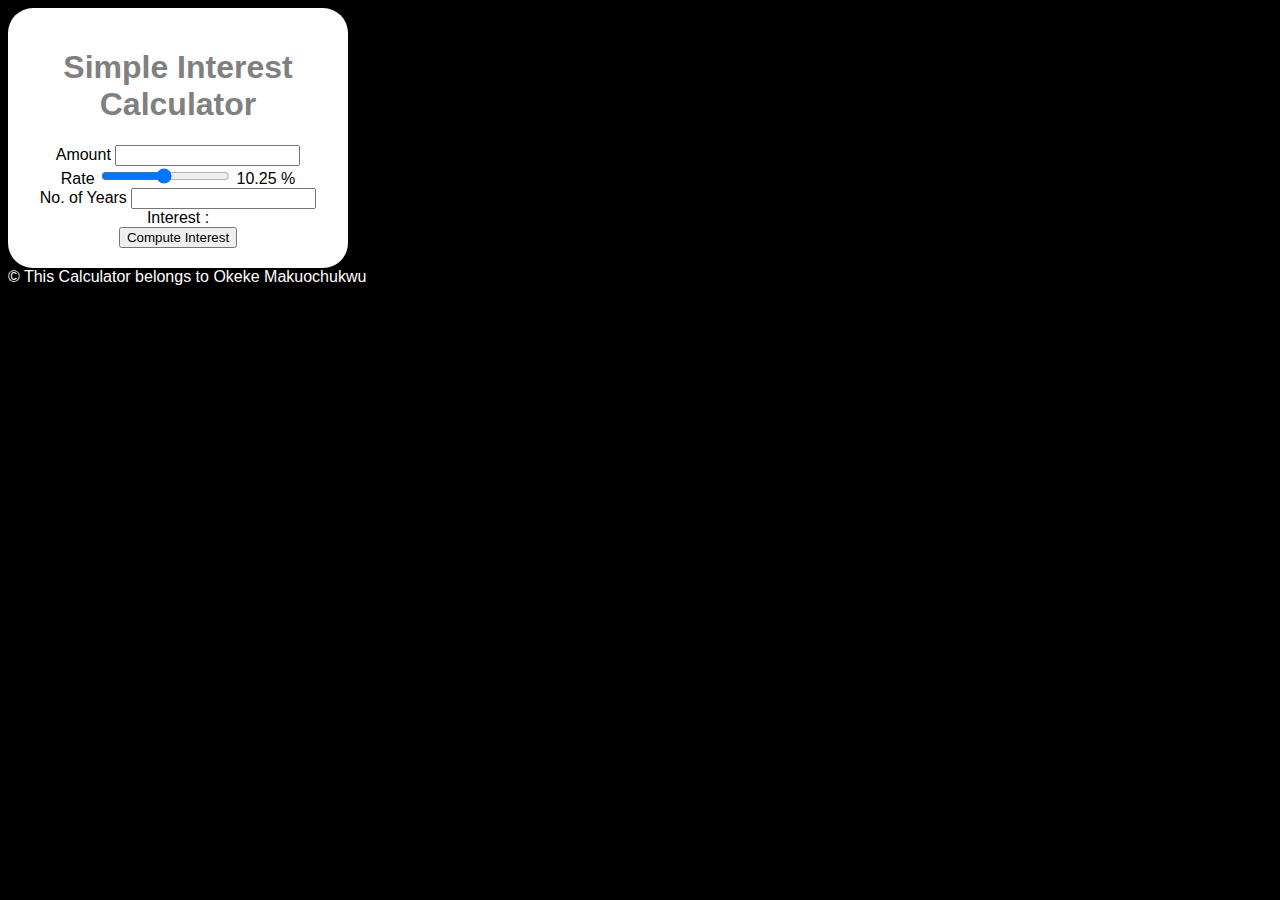
<file: vftvk-Simple-Interest-Calculator-master/index.html>
<!DOCTYPE html>
<html>

<head>
    <script src="script.js"></script>
    <link rel="stylesheet" href="style.css">
    <title>Simple Interest Calculator</title>
</head>

<body>
    <div class="maindiv">
        <h1>Simple Interest Calculator</h1>

        Amount <input type="number" id="principal"> <br />
        Rate <input type="range" id="rate" min="1" max="20" value="10.25" step="0.25" onchange="updateRate()">
        <span id="rate_val">10.25
        </span>% <br />
        No. of Years <input type="number" id="years" list="all_years">
        <datalist id="all_years">
            <option value="1">1</option>
            <option value="2">2</option>
            <option value="3">3</option>
            <option value="4">4</option>
            <option value="5">5</option>
            <option value="6">6</option>
            <option value="7">7</option>
            <option value="8">8</option>
            <option value="9">9</option>
            <option value="10">10</option>
        </datalist> <br />
        Interest : <span id="result"></span><br>

        <button onclick="compute()">Compute Interest</button>
    </div>
    <footer>
        &#169; This Calculator belongs to Okeke Makuochukwu
    </footer>
</body>

</html>
</file>
<file: vftvk-Simple-Interest-Calculator-master/style.css>
body {
    background-color: black;
    font-family: Arial, Helvetica, sans-serif;
    color: #ffff;
}

h1 {
    color: grey;
    font-family: Verdana, Geneva, Tahoma, sans-serif;
}

.maindiv {
    background-color: #ffff;
    color: black;
    width: 300px;
    padding: 20px;
    border-radius: 25px;
    text-align: center;
}
</file>
